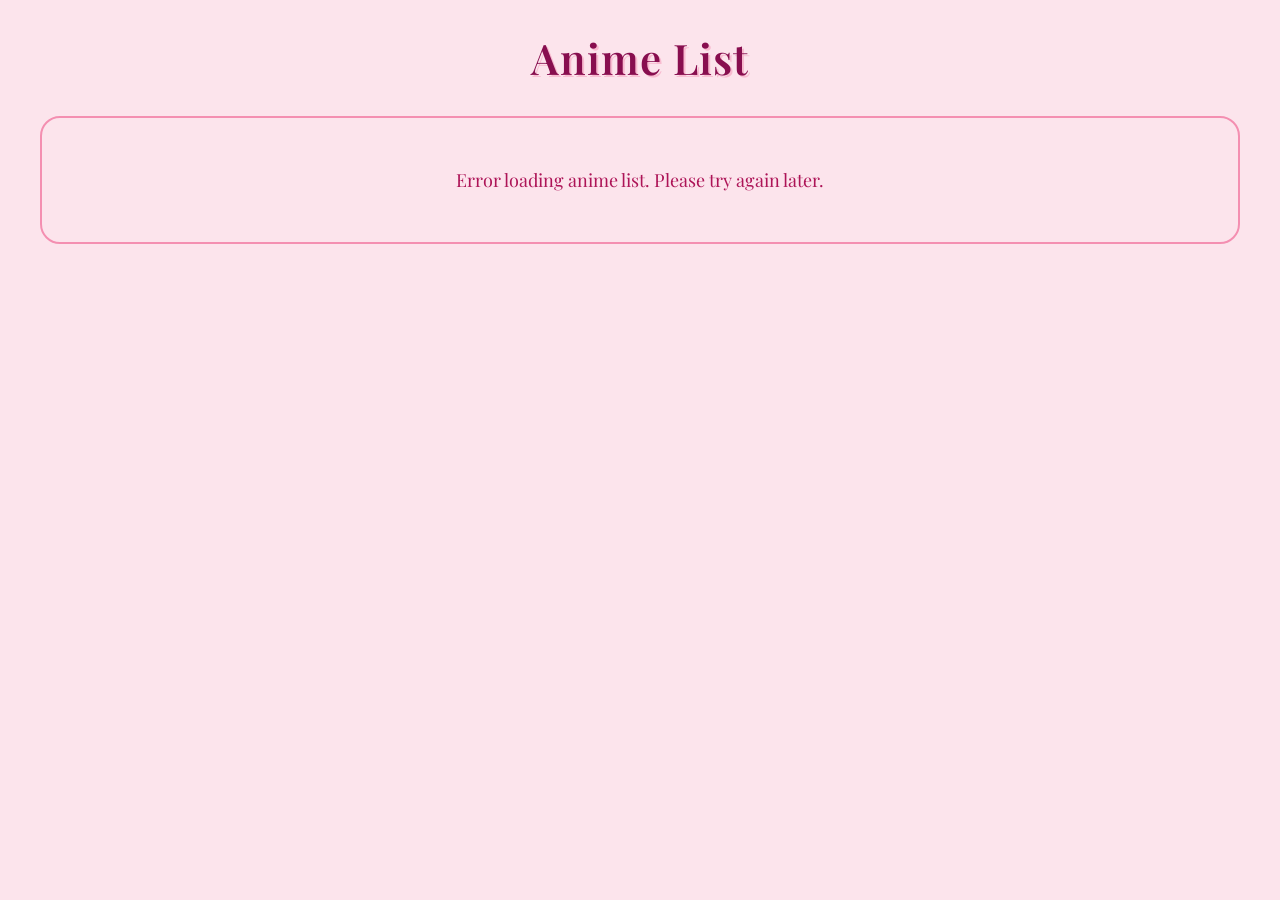
<file: index.html>
<!DOCTYPE html>
<html lang="en">
<head>
    <meta charset="UTF-8">
    <meta name="viewport" content="width=device-width, initial-scale=1.0">
    <title>Anime List</title>
    <link rel="preconnect" href="https://fonts.googleapis.com">
    <link rel="preconnect" href="https://fonts.gstatic.com" crossorigin>
    <link href="https://fonts.googleapis.com/css2?family=Playfair+Display:wght@400;500;600;700&display=swap" rel="stylesheet">
    <link rel="stylesheet" href="style.css">
</head>
<body>
    <h1>Anime List</h1>

    <div id="loading">Loading anime list...</div>
    <div id="error" class="hidden">Error loading anime list. Please try again later.</div>
    <div id="empty" class="hidden">No anime found.</div>
    <div id="results" class="hidden"></div>

    <script src="app.js"></script>
</body>
</html>
</file>
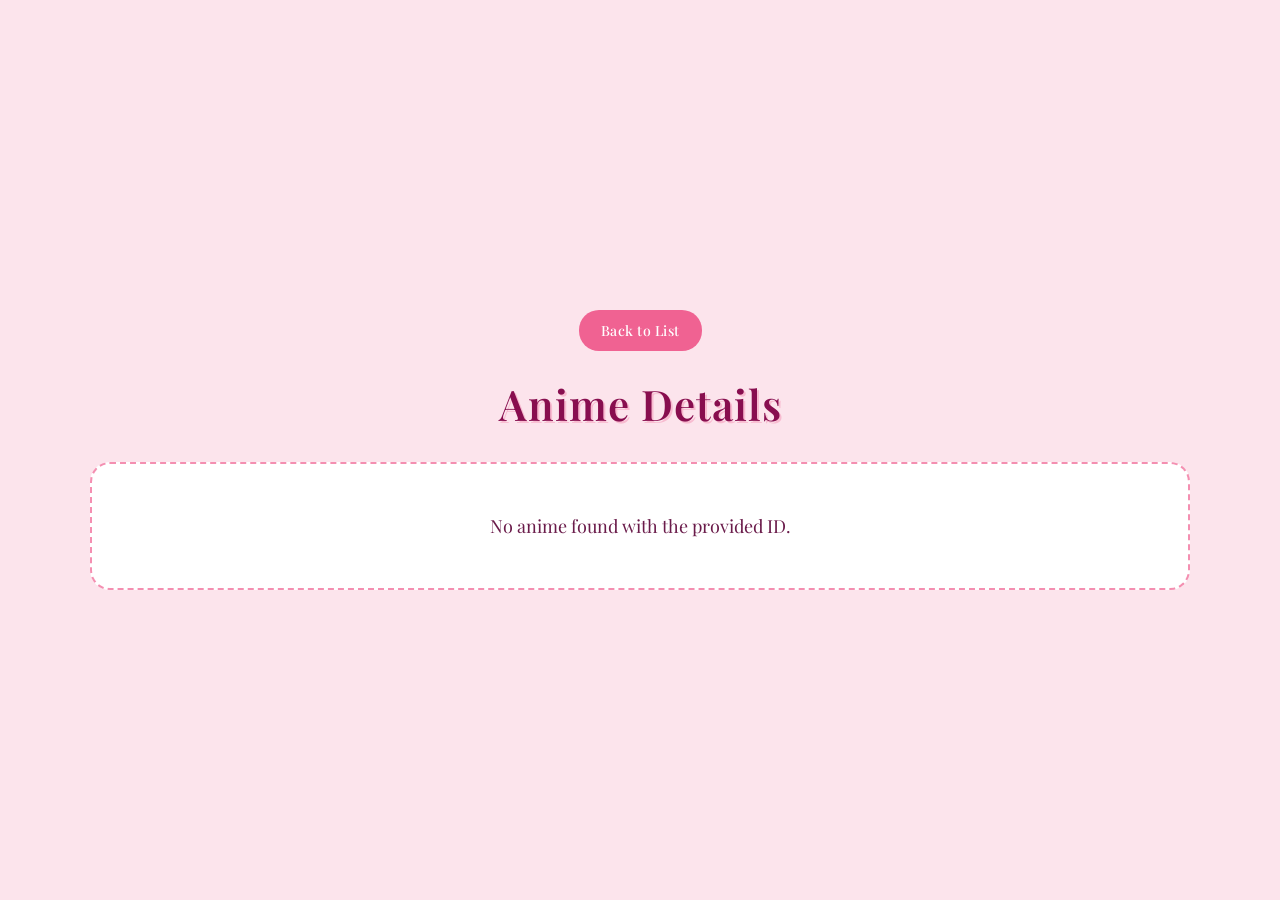
<file: details.html>
<!DOCTYPE html>
<html lang="en">
<head>
    <meta charset="UTF-8">
    <meta name="viewport" content="width=device-width, initial-scale=1.0">
    <title>Anime Details</title>
    <link rel="preconnect" href="https://fonts.googleapis.com">
    <link rel="preconnect" href="https://fonts.gstatic.com" crossorigin>
    <link href="https://fonts.googleapis.com/css2?family=Playfair+Display:wght@400;500;600;700&display=swap" rel="stylesheet">
    <link rel="stylesheet" href="style.css">
</head>
<body class="details-page">
    <div class="details-wrapper">
        <a href="index.html" class="back-btn">Back to List</a>
        <h1>Anime Details</h1>

        <div id="loading">Loading anime details...</div>
        <div id="error" class="hidden">Error loading anime details. Please try again later.</div>
        <div id="empty" class="hidden">No anime found with the provided ID.</div>
        <div id="results" class="hidden"></div>
    </div>

    <script src="details.js"></script>
</body>
</html>
</file>
<file: style.css>
* {
    box-sizing: border-box;
    margin: 0;
    padding: 0;
}

body {
    font-family: 'Playfair Display', serif;
    max-width: 100%;
    margin: 0;
    padding: 30px 40px;
    background-color: #fce4ec;
    color: #4a2040;
}

h1 {
    text-align: center;
    margin-bottom: 30px;
    color: #880e4f;
    font-size: 42px;
    font-weight: 600;
    letter-spacing: 1px;
    text-shadow: 2px 2px 0px #f8bbd0;
}

.hidden {
    display: none;
}

#loading, #error, #empty {
    text-align: center;
    padding: 50px 20px;
    font-size: 18px;
    color: #6a1b4a;
    background-color: white;
    border: 2px dashed #f48fb1;
    border-radius: 20px;
    margin-top: 20px;
}

#error {
    color: #ad1457;
    background-color: #fce4ec;
    border: 2px solid #f48fb1;
}

#results {
    display: grid;
    grid-template-columns: repeat(4, 1fr);
    gap: 30px;
}

.card {
    background-color: white;
    border-radius: 20px;
    padding: 22px;
    box-shadow: 0 4px 12px rgba(244, 143, 177, 0.2);
    display: flex;
    flex-direction: column;
    border: 1px solid #f8bbd0;
}

.card img {
    width: 100%;
    height: auto;
    border-radius: 14px;
    margin-bottom: 16px;
    object-fit: cover;
    border: 2px solid #fce4ec;
}

.card h2 {
    font-size: 22px;
    margin-bottom: 12px;
    color: #880e4f;
    font-weight: 600;
}

.card p {
    font-size: 15px;
    color: #6a1b4a;
    margin-bottom: 20px;
    flex-grow: 1;
    overflow: hidden;
    display: -webkit-box;
    -webkit-line-clamp: 4;
    -webkit-box-orient: vertical;
    line-height: 1.5;
}

.card button {
    background-color: #f06292;
    color: white;
    border: none;
    padding: 12px 20px;
    border-radius: 20px;
    cursor: pointer;
    font-size: 15px;
    width: 100%;
    font-family: 'Playfair Display', serif;
    font-weight: 500;
    letter-spacing: 0.5px;
}

.details-container {
    background-color: white;
    border-radius: 20px;
    padding: 40px 50px;
    box-shadow: 0 4px 12px rgba(244, 143, 177, 0.2);
    border: 1px solid #f8bbd0;
    max-width: 1000px;
    width: 100%;
    margin: 0 auto;
    display: block;
    margin-left: auto;
    margin-right: auto;
    text-align: center;

}

.details-container img {
    max-width: 420px;
    width: 100%;
    height: auto;
    border-radius: 16px;
    margin: 0 auto 40px auto;
    display: block;
    border: 3px solid #fce4ec;
}

.details-container h2 {
    margin-bottom: 18px;
    color: #880e4f;
    font-weight: 600;
    font-size: 26px;
}

.details-container h3 {
    margin-top: 30px;
    margin-bottom: 12px;
    color: #880e4f;
    font-weight: 600;
    font-size: 22px;
}

.details-container p, .details-container ul {
    color: #5a1638;
    line-height: 1.8;
    font-size: 16px;
}

.details-container ul {
    padding-left: 0;
    list-style-position: inside;
}

.details-container li {
    margin-bottom: 8px;
}

.back-btn {
    display: block;
    width: fit-content;
    margin: 0 auto 25px auto;
    background-color: #f06292;
    color: white;
    text-decoration: none;
    padding: 11px 22px;
    border-radius: 20px;
    font-size: 14px;
    font-weight: 500;
    letter-spacing: 0.5px;
}

body.details-page {
    min-height: 100vh;
    display: flex;
    justify-content: center;
    align-items: center;
    padding: 30px 20px;
}

.details-wrapper {
    width: 100%;
    max-width: 1100px;
}

body.details-page #results {
    display: block;
    grid-template-columns: none;
    gap: 0;
}
</file>
